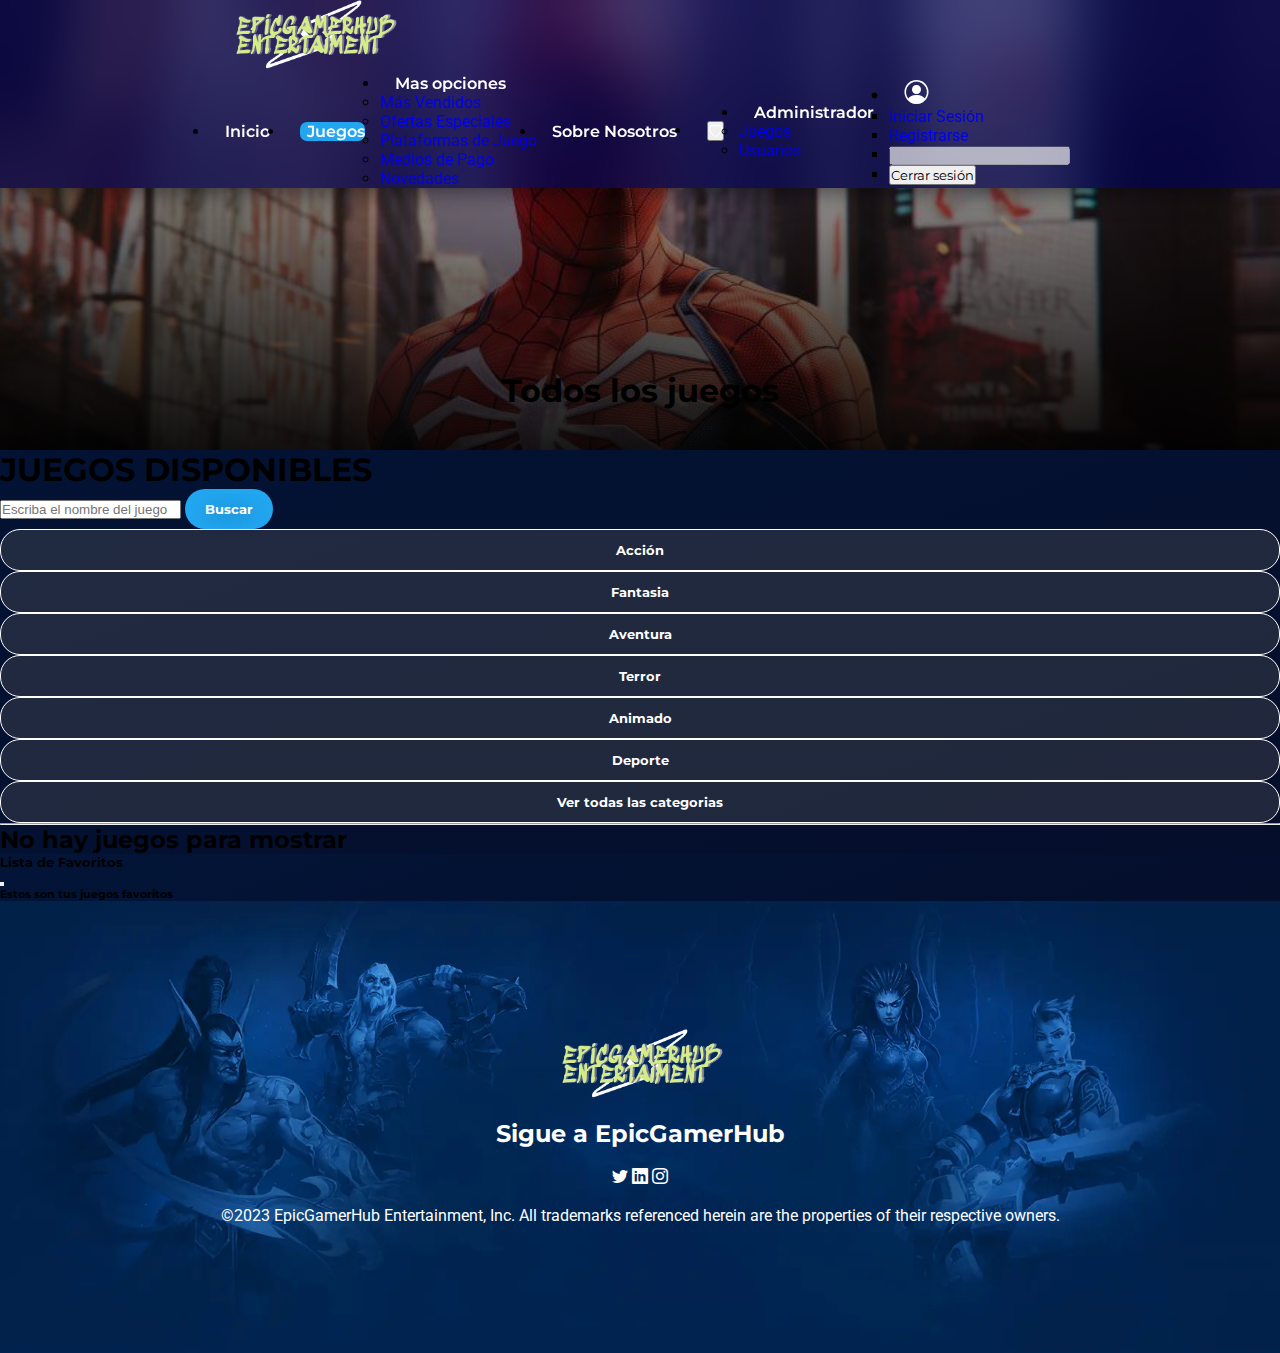
<file: pages/juegos.html>
<!DOCTYPE html>
<html lang="es">
  <head>
    <meta charset="UTF-8" />
    <meta name="viewport" content="width=device-width, initial-scale=1.0" />
    <meta
      name="description"
      content="En nuestra web vas a encontrar los videos juegos más populares y a un precio totalmente accesible, te lo pensas perder!"
    />
    <meta
      name="keywords"
      content="Juegos, Ecommerce, Venta, Gaming, Gamers, HTML, CSS, Bootstrap, responsive, javascript, objetos"
    />
    <meta
      name="author"
      content="Cornejo Martin, Gonzales Enzo, Maza Sebastian, Mercado Juan"
    />

    <link
      href="https://cdn.jsdelivr.net/npm/bootstrap@5.3.2/dist/css/bootstrap.min.css"
      rel="stylesheet"
      integrity="sha384-T3c6CoIi6uLrA9TneNEoa7RxnatzjcDSCmG1MXxSR1GAsXEV/Dwwykc2MPK8M2HN"
      crossorigin="anonymous"
    />
    <link
      rel="stylesheet"
      href="https://cdn.jsdelivr.net/npm/bootstrap-icons@1.11.2/font/bootstrap-icons.min.css"
    />
    <link rel="stylesheet" href="../css/NavFooter.css" />
    <link rel="stylesheet" href="../css/style.css" />
    <title>Todos los juegos</title>
  </head>
  <body>
    <header>
      <nav class="navbar navbar-expand-lg">
        <div class="container">
          <button
            class="navbar-toggler"
            type="button"
            data-bs-toggle="collapse"
            data-bs-target="#navbarSupportedContent"
            aria-controls="navbarSupportedContent"
            aria-expanded="false"
            aria-label="Toggle navigation"
          >
            <span class="navbar-toggler-icon"></span>
          </button>
          <a class="navbar-brand mx-auto" href="../index.html">
            <img
              src="../img/logo.png"
              alt="Logo"
              class="logo d-inline-block align-text-top"
            />
          </a>
          <div class="collapse navbar-collapse" id="navbarSupportedContent">
            <ul class="navbar-nav ms-auto mb-2 mb-lg-0">
              <li class="nav-item">
                <a class="nav-link" href="../index.html">Inicio</a>
              </li>
              <li class="nav-item">
                <a class="nav-link active" href="./juegos.html">Juegos</a>
              </li>
              <li class="nav-item dropdown">
                <a
                  class="nav-link dropdown-toggle"
                  href="#"
                  role="button"
                  data-bs-toggle="dropdown"
                  aria-expanded="false"
                >
                  Mas opciones
                </a>
                <ul class="dropdown-menu dropdown-menu-start">
                  <li>
                    <a class="dropdown-item" href="./error404.html"
                      >Más Vendidos</a
                    >
                  </li>
                  <li>
                    <a class="dropdown-item" href="./error404.html"
                      >Ofertas Especiales</a
                    >
                  </li>
                  <li>
                    <a class="dropdown-item" href="./error404.html"
                      >Plataformas de Juego</a
                    >
                  </li>
                  <li>
                    <a class="dropdown-item" href="./error404.html"
                      >Medios de Pago</a
                    >
                  </li>
                  <li>
                    <a class="dropdown-item" href="./error404.html"
                      >Novedades</a
                    >
                  </li>
                </ul>
              </li>
              <li class="nav-item ocultarAdmin">
                <a class="nav-link" href="nosotros.html">Sobre Nosotros</a>
              </li>
              <li class="nav-item ocultarAdmin">
                <button class="nav-link" id="btnFavoritos">
                  <i class="bi bi-heart"></i>
                </button>
              </li>
              <li class="nav-item dropdown d-none" id="opcionesAdmin">
                <a
                  class="nav-link dropdown-toggle"
                  href="#"
                  role="button"
                  data-bs-toggle="dropdown"
                  aria-expanded="false"
                  >Administrador</a
                >
                <ul class="dropdown-menu dropdown-menu-start">
                  <li>
                    <a class="dropdown-item" href="./administrador.html"
                      >Juegos</a
                    >
                  </li>
                  <li>
                    <a class="dropdown-item" href="./adminUsuarios.html"
                      >Usuarios</a
                    >
                  </li>
                </ul>
              </li>
              <li class="nav-item">
                <ul class="navbar-nav">
                  <li class="nav-item dropdown ml-auto"> 
                      <a class="nav-link dropdown-toggle" href="#" role="button" data-bs-toggle="dropdown" aria-expanded="false">
                          <i class="bi bi-person-circle"></i>
                      </a>
                      <ul class="dropdown-menu dropdown-menu-start" id="opcionesUser">
                          <li><a class="dropdown-item" href="./login.html">Iniciar Sesión</a></li>
                          <li><a class="dropdown-item" href="./registro.html">Registrarse</a></li>
                          <li class="d-none"><input type="text" disabled class="dropdown-item"></li>
                          <li class="d-none">
                            <button class="dropdown-item text-dark" id="btnCerrarSesion">Cerrar sesión</button>
                          </li>
                      </ul>
                  </li>
                </ul>
              </li>
            </ul>
          </div>
        </div>
      </nav>
    </header>

    <main class="bg-main">
      <section class="my-5">
        <div class="container-title">
          <h1 class="text-light fw-bold display-3 text-center">
            Todos los juegos
          </h1>
        </div>
        <div class="container my-5">
          <div class="row justify-content-between align-items-center gap-3">
            <div class="col-md-12 col-lg-6">
              <h1 class="text-light fs-2 fw-bold text-center text-lg-start">
                JUEGOS DISPONIBLES
              </h1>
            </div>
            <form
              id="searchGames"
              class="col-md-10 m-sm-auto m-lg-0 col-lg-5 d-flex"
            >
              <input
                type="text"
                class="form-control"
                id="inputGames"
                placeholder="Escriba el nombre del juego"
                maxlength="80"
              />
              <button type="submit" class="btn-customized ms-2">Buscar</button>
            </form>
            <div class="col-md-12 text-center mt-3 row">
              <div class="col-6 col-sm-4 col-lg-2">
                <button id="btnAccion" class="btn-customized-2 btn-genero mb-2">Acción</button>
              </div>
              <div class="col-6 col-sm-4 col-lg-2">
                <button id="btnFantasia" class="btn-customized-2 btn-genero mb-2">
                  Fantasia
                </button>
              </div>
              <div class="col-6 col-sm-4 col-lg-2">
                <button id="btnAventura" class="btn-customized-2 btn-genero mb-2">
                  Aventura
                </button>
              </div>
              <div class="col-6 col-sm-4 col-lg-2">
                <button id="btnTerror" class="btn-customized-2 btn-genero mb-2">Terror</button>
              </div>
              <div class="col-6 col-sm-4 col-lg-2">
                <button id="btnAnimado" class="btn-customized-2 btn-genero mb-2">
                  Animado
                </button>
              </div>
              <div class="col-6 col-sm-4 col-lg-2">
                <button id="btnDeporte" class="btn-customized-2 btn-genero mb-2">
                  Deporte
                </button>
              </div>
              <div class="col-6 m-auto mt-2">
                <button id="btnAllGames" class="btn-customized-2 btn-genero d-none mt-2">
                  Ver todas las categorias
                </button>
              </div>
            </div>
          </div>
          <hr class="text-info" />
          <div id="gamesContainer" class="row my-4 justify-content-center px-1 px-sm-0 ">
          </div>
        </div>
      </section>
    </main>

    <div
      class="offcanvas offcanvas-end bg-main text-light"
      tabindex="-1"
      id="offcanvasFavoritos"
      aria-labelledby="offcanvasFavoritosLabel"
    >
      <div class="offcanvas-header">
        <h5 class="offcanvas-title" id="offcanvasFavoritosLabel">
          Lista de Favoritos
        </h5>
        <button
          type="button"
          class="btn-close btn-close-white"
          data-bs-dismiss="offcanvas"
          aria-label="Close"
        ></button>
      </div>
      <div class="offcanvas-body">
        <h6>Estos son tus juegos favoritos</h6>
        <div class="listaFavoritos-container">
          
        </div>
      </div>
    </div>

    <footer>
      <img
        src="../img/logo.png"
        alt="Logo"
        class="logo d-inline-block align-text-center"
      />
      <h6>Sigue a EpicGamerHub</h6>
      <a href="./error404.html" class="fs-2 iconRedes"><i class="bi bi-twitter"></i></a>
      <a href="./error404.html" class="fs-2 iconRedes mx-3"><i class="bi bi-linkedin"></i></a>
      <a href="./error404.html" class="fs-2 iconRedes"><i class="bi bi-instagram"></i></a>
      <p>
        ©2023 EpicGamerHub Entertainment, Inc. All trademarks referenced herein
        are the properties of their respective owners.
      </p>
    </footer>

    <script
      src="https://cdn.jsdelivr.net/npm/bootstrap@5.3.2/dist/js/bootstrap.bundle.min.js"
      integrity="sha384-C6RzsynM9kWDrMNeT87bh95OGNyZPhcTNXj1NW7RuBCsyN/o0jlpcV8Qyq46cDfL"
      crossorigin="anonymous"
    ></script>
    <script type="module" src="../js/sessionManager.js"></script>
    <script type="module" src="../js/favourites.js"></script>
    <script type="module" src="../js/allGames.js"></script>
  </body>
</html>
</file>
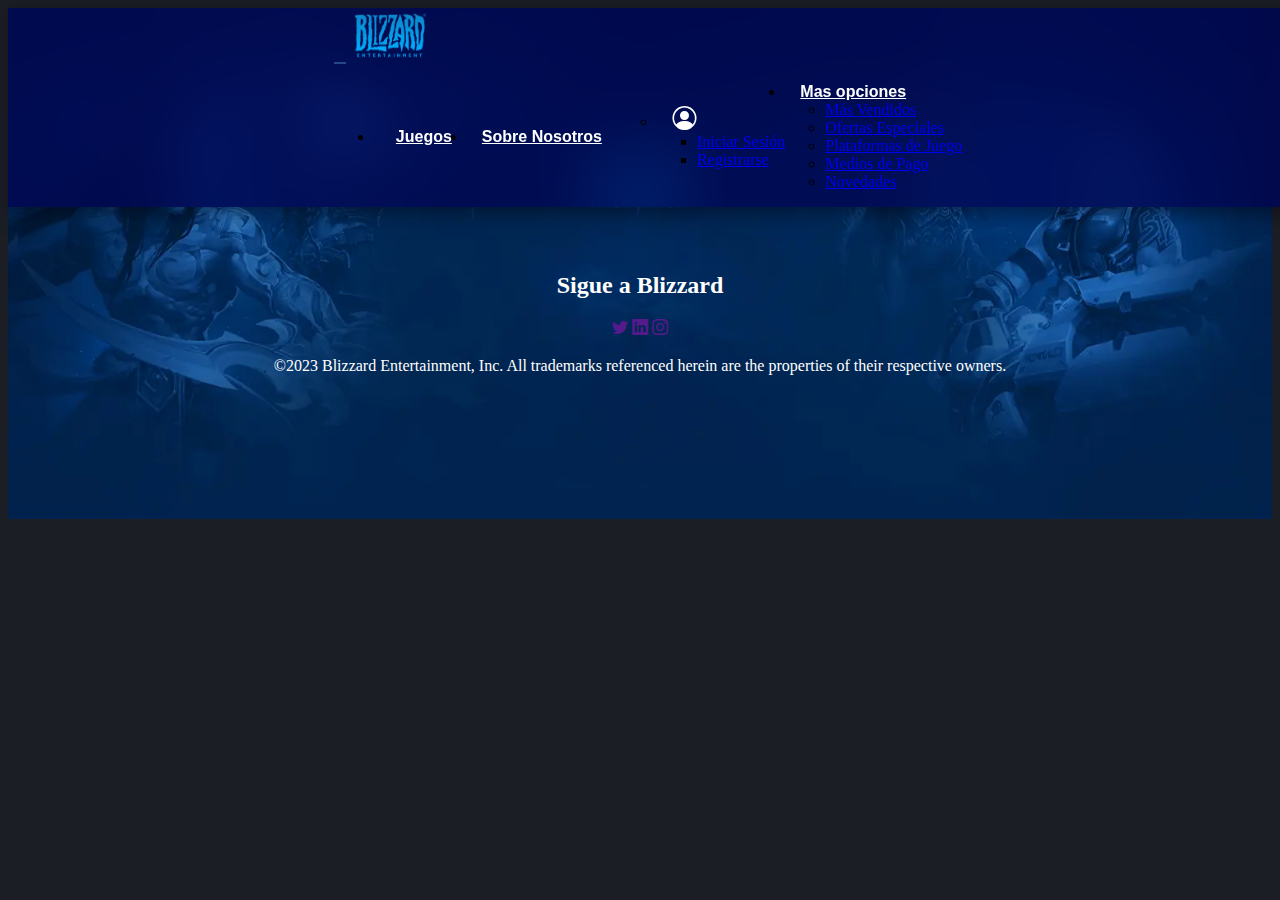
<file: pages/navFooter.html>
<!DOCTYPE html>
<html lang="es">
<head>
    <meta charset="UTF-8">
    <meta name="viewport" content="width=device-width, initial-scale=1.0">
    <title>NavYFooter</title>
    <link rel="stylesheet" href="../css/NavFooter.css">
    <link href="https://cdn.jsdelivr.net/npm/bootstrap@5.3.2/dist/css/bootstrap.min.css" rel="stylesheet" integrity="sha384-T3c6CoIi6uLrA9TneNEoa7RxnatzjcDSCmG1MXxSR1GAsXEV/Dwwykc2MPK8M2HN" crossorigin="anonymous">
    <link
      rel="stylesheet"
      href="https://cdn.jsdelivr.net/npm/bootstrap-icons@1.11.2/font/bootstrap-icons.min.css"
    />
    <script src="https://cdn.jsdelivr.net/npm/bootstrap@5.3.2/dist/js/bootstrap.bundle.min.js" integrity="sha384-C6RzsynM9kWDrMNeT87bh95OGNyZPhcTNXj1NW7RuBCsyN/o0jlpcV8Qyq46cDfL" crossorigin="anonymous"></script>
</head>
<body class="body-navFooter">
    <header>
        <nav class="navbar navbar-expand-lg">
            <div class="container-fluid">
                <button class="navbar-toggler" type="button" data-bs-toggle="collapse" data-bs-target="#navbarSupportedContent" aria-controls="navbarSupportedContent" aria-expanded="false" aria-label="Toggle navigation">
                    <span class="navbar-toggler-icon"></span>
                </button>
                <a class="navbar-brand mx-auto" href="../index.html">
                    <img src="../img/blizzard nav.webp" alt="Logo" width="80" height="55" class="d-inline-block align-text-top">
                </a>
                <div class="collapse navbar-collapse " id="navbarSupportedContent">
                    <ul class="navbar-nav me-auto mb-2 mb-lg-0">
                        <li class="nav-item">
                            <a class="nav-link active" href="../index.html">Juegos</a>
                        </li>
                        <li class="nav-item">
                            <a class="nav-link" href="./nosotros.html">Sobre Nosotros</a>
                        </li>
                        
                        <ul class="navbar-nav">
                            <li class="nav-item dropdown ml-auto"> 
                                <a class="nav-link dropdown-toggle" href="#" role="button" data-bs-toggle="dropdown" aria-expanded="false">
                                    <i class="bi bi-person-circle"></i>
                                </a>
                                <ul class="dropdown-menu">
                                    <li><a class="dropdown-item" href="./login.html">Iniciar Sesión</a></li>
                                    <li><a class="dropdown-item" href="./registro.html">Registrarse</a></li>
                                </ul>
                            </li>
                        </ul>
                        <li class="nav-item dropdown">
                            <a class="nav-link dropdown-toggle" href="#" role="button" data-bs-toggle="dropdown" aria-expanded="false">
                                Mas opciones
                            </a>
                            <ul class="dropdown-menu">
                                <li><a class="dropdown-item" href="./error404.html">Más Vendidos</a></li>
                                <li><a class="dropdown-item" href="./error404.html">Ofertas Especiales</a></li>
                                <li><a class="dropdown-item" href="./error404.html">Plataformas de Juego</a></li>
                                <li><a class="dropdown-item" href="./error404.html">Medios de Pago</a></li>
                                <li><a class="dropdown-item" href="./error404.html">Novedades</a></li>
                            </ul>
                        </li>
                    </ul>
                    
                </div>
            </div>
        </nav>
    </header>
    <main></main>
    <footer>
        
        <img src="../img/blizzard nav.webp" alt="Logo" width="120" height="80" class="d-inline-block align-text-center">
        <h6>Sigue a Blizzard</h6>
        <a href=""> <i class="bi bi-twitter"></i></a>
        <a href=""> <i class="bi bi-linkedin"></i></a>
        <a href=""> <i class="bi bi-instagram"></i></a>
        <p>©2023 Blizzard Entertainment, Inc. All trademarks referenced herein are the properties of their respective owners.</p>
    </footer>
</body>
</html>
</file>
<file: css/NavFooter.css>
.body-navFooter{
    background-color: #1c1e26;
    
}

.navbar{
    background: linear-gradient(0deg, rgba(0,0,80,0.7),rgba(0,0,80,0.7));
    position: fixed;
    width: 100%;
    z-index: 1000;
    backdrop-filter: blur(30px);
    box-shadow: 5px 5px 20px rgba(0,0,10,0.5);
    display: flex;
    justify-content: center;
    align-items: center;
}
.navbar-brand {
    margin-right: auto; 
}

.navbar-nav {
    display: flex;
    align-items: center;
}

.navbar-nav .nav-link {
    color: white !important; 
    margin: 0 15px;
    font-family: 'Montserrat', sans-serif;
    font-weight: 600;
}

.navbar-nav .nav-link.active{
    padding-left: 7px;
}

.navbar-nav .nav-link:hover {
    color: #0d6efd !important; 
}
.navbar-nav .nav-item.dropdown:hover .dropdown-menu {
    background-color: rgba(255, 255, 255, 0.9); 
}

.navbar-nav .nav-item.dropdown:hover .dropdown-menu a {
    color: black !important; 
}
.navbar-toggler {
    background-color: rgba(70, 130, 180, 0.5) !important;
    border: none;
    order: -1;
  }
  .navbar-toggler-icon {
    background-image: url("data:image/svg+xml,%3Csvg xmlns='http://www.w3.org/2000/svg' viewBox='0 0 30 30'%3E%3Cpath stroke='rgba(255, 255, 255)' stroke-linecap='round' stroke-miterlimit='10' stroke-width='2' d='M4 7h22M4 15h22M4 23h22'/%3E%3C/svg%3E") !important;
}
.navbar-nav .bi-person-circle {
    font-size: 1.5rem;
}


@media (max-width: 991.98px) {
    .navbar-collapse {
        text-align: left; 
    }

    .navbar-nav {
        width: 100%; 
    }

    .navbar-nav .nav-item {
        width: 100%; 
        text-align: left; 
        margin: 10px 0; 
    }

    .navbar-nav .nav-item a {
        display: block;
    }

    .navbar-collapse form {
        width: 100%; 
        text-align: left; 
        margin: 10px 0; 
    }
}

footer {
    background-image:url('../img/fondofooter.webp'); 
    background-size: cover;
    background-position: center;
    text-align: center;
    padding: 8em;
    color: white;
}

footer img {
    display: block;
    margin: 0 auto; 
    margin-bottom: 20px;
    
}

footer h6 {
    font-size: 1.5em;;
    color: white;
    margin-bottom: 20px;
}

footer p {
    margin-top: 20px; 
}

.logo{
    width: 200px;
    height: 70px;
    object-fit: cover;
}

@media (max-width: 768px) {
    footer {
        padding: 80px 5px; 
        background-size: cover;
    }
}
</file>
<file: css/style.css>
@import url('https://fonts.googleapis.com/css2?family=Montserrat:ital,wght@0,200;0,300;0,400;0,500;0,600;0,700;0,800;0,900;1,200;1,300;1,400;1,500;1,600;1,700&family=Roboto:ital,wght@0,100;0,300;0,400;0,500;0,700;0,900;1,300;1,400;1,500;1,700&display=swap');

* {
    margin: 0;
    padding: 0;
    box-sizing: border-box;
}

body {
    display: flex;
    flex-direction: column;
    min-height: 100vh;
    overflow-x: hidden;
}

main {
    flex-grow: 1;
}

h1,
h2,
h3,
h4,
h5,
h6,
button {
    font-family: 'Montserrat', sans-serif;
}

p,
tr,
li {
    font-family: 'Roboto', sans-serif;
}

textarea {
    resize: none;
}

.img-favoritos-container{
    height: 120px;
}

.img-favoritos{
    object-fit: cover;
    height: 100%;
    width: 100%;
}

/*Estilos pagina registro */

.bg-register{
    background-image: linear-gradient(to right, #023683, #063297, #1c2553, #1c1c63, #644ae7);
    background-size: cover;
    height: 120vh;

    position: relative;
    z-index: 2;
}

.bg-register::after{
    content: "";
    background-image: url(../img/1366_2000.jpg);
    min-height: 120vh;
    width: 100%;

    position: absolute;
    opacity: .2;

    z-index: 1;
}

.btnRegistrar{
    background-color: #23A6F0;
    color: white;
    font-weight: bold;
}

form{
    z-index: 999;
}

index{
    z-index: 999;
}

a {
    text-decoration: none;
}

.mt-6{
    margin-top: 100px;
}


/* Pagina principal  */
.bg-main {
    background-color: #001f54;
    background-image: linear-gradient(160deg, #021538 0%, #050e2b 100%);
}

.img-carousel {
    height: 80vh;
    max-height: 50rem;
    object-fit: cover;
    object-position: top;
}

.carousel-info {
    position: absolute;
    top: 58%;
    left: 50%;
    transform: translate(-50%, -50%);
    width: 70%;
    text-shadow: 10px 10px 20px #000;
}

.btn-customized {
    background: #23A6F0;
    padding: 12px 20px;
    border-radius: 20px;
    color: #fff;
    border: none;
    font-weight: 700;
    text-shadow: 3px 3px 20px rgba(0, 0, 0, 0.4);
    transition: .3s;
}

.btn-customized:hover {
    filter: brightness(1.2);
}

#buscarJuego {
    height: 42px;
}

.card-customized {
    background: rgba(0, 0, 0, 0.3);
}

.genero {
    color: #23A6F0;
    font-weight: 700;
    text-transform: uppercase;
}

.price {
    font-weight: 600;
    color: #fff;
    font-family: 'Montserrat',sans-serif;
}

.img-card-container {
    height: 340px;
    overflow: hidden;
}

.img-card-container img {
    width: 100%;
    height: 100%;
    object-fit: cover;
    transition: .7s;
}

.img-card-container img:hover {
    transform: scale(1.2);
}

.publicidad {
    background: linear-gradient(to right, rgba(0, 0, 0, 0.8), transparent), url("../img/img-promo.jpg") no-repeat;
    background-position: 70% 0%;
    background-size: cover;
    height: 80vh;
    max-height: 50rem;
    display: flex;
    justify-content: center;
    align-items: center;
    box-shadow: 10px 0 30px 6px rgba(3, 3, 36, 0.5);
}

.btn-customized-2 {
    background: rgba(100, 100, 100, 0.3);
    padding: 12px 20px;
    border-radius: 20px;
    color: #fff;
    border: 1px solid #fff;
    font-weight: 700;
    transition: .3s;
}

.btn-customized-2:hover {
    filter: brightness(1.8);
}

.tituloAdministracion{
    background-image: url('../img/gettyimages-1342037882-612x612.jpg');
    padding: 50px;
    filter: brightness(1.5);
}

.text-justify{
    text-align: justify;
}

.titIntegrantes{
    color: #23A6F0;
}

.bg-card{
    background: transparent;
    color: #fff;
    text-align: center;
    border: 1px solid #23A6F0;
}

.iconRedes{
    color:white;
}

.iconRedes:hover{
    color: black;
}

/* ESTILOS - PAGINA DETALLES  */
.text-gray{
    color: #ccc;
}

.bg-gradient-customized{
    background: linear-gradient(0deg, rgba(0,0,0,0.3),rgba(0,0,0,0.3));
}

.img-portada-container {
    width: 24rem;
    height: 30rem;
    overflow: hidden;
}

.img-portada{
    width: 100%;
    height: 100%;
    object-fit: cover;
    border-radius: 5px;
    transition: filter .3s;
    
}

.img-portada:hover{
    filter: brightness(1.15);
}


/*containerComentario*/
#reseñas{
    display: flex;
    flex-direction: column;
}

.containerComentario{
    background: linear-gradient(0deg, rgba(0,0,30,0.3), rgba(10,10,70,0.4));
    border: 1px solid #777;
    box-shadow: 2px 2px 20px rgba(0,0,0,0.4);
    padding: 16px;
    border-radius: 15px;
    margin-bottom: 30px;
}

.containerComentario .pComentario{
    font-size: 19px;
    color: #ccc;
    word-wrap: break-word;
    font-style: italic;
}

.containerIcons{
    width: 10%;
    display: flex;
    justify-content: space-between;
}

.text-montserrat{
    font-family: 'Montserrat',sans-serif;
}

.pDislikes{
    cursor: pointer;
}

.parrafoPrincipal{
    color:white;
    text-align: center;
}

#positivos{
    text-decoration: underline;
    margin-right: 5px;
    font-size: 20px;
}

#negativos{
    text-decoration: underline;
    margin-left: 5px;
    font-size: 20px;
}

#promedio{
    margin-right: 5px;
    margin-left: 5px;
    font-size: 20px;
}

#textoReseña{
    margin: 20px 0;
    background: transparent;
    border: 1px solid #888;
}

#textoReseña::placeholder{
    color: #ccc;
}

.active{
    background-color: #23A6F0;
    color: white;
    border-radius: 7px;
}

.btn-close{
    color: #fff;
}

#btnLike{
    border-radius: 45%;
}
#btnDislike{
    border-radius: 45%;
}



/*  ESTILOS - PAGINA TODOS LOS JUEGOS  */
.container-title{
    display: flex;
    justify-content: center;
    align-items: flex-end;
    height: 50vh;
    max-height: 38rem;
    padding-bottom: 40px;
    background: linear-gradient(to bottom, transparent, rgba(0,0,0,0.9))
    ,url(../img/fondo-juegos.jpg) no-repeat;
    background-position: 50% 20% ;
    background-size: cover;
}

.btn-genero{
    width: 100%;
}

.simplificarTexto{
    max-width: 150px;
}
</file>
